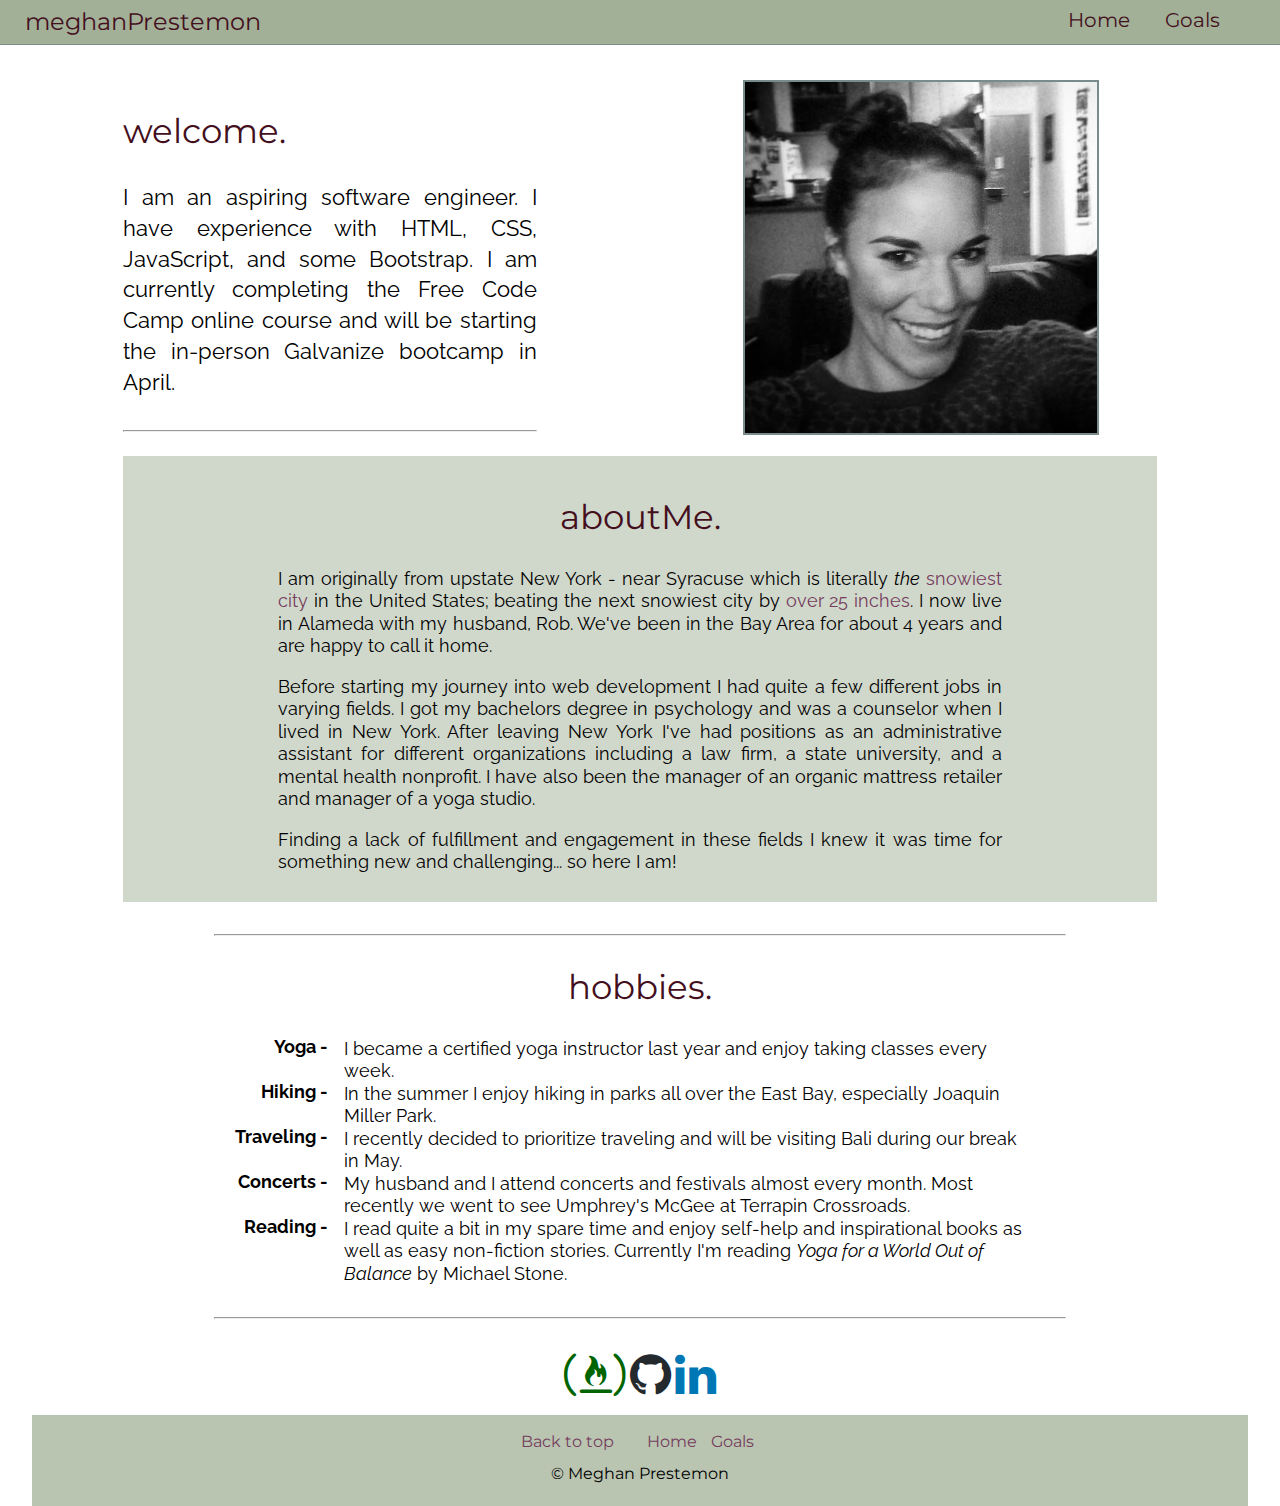
<file: index.html>
<!DOCTYPE html>
<html lang="en">
  <head>
    <meta charset="utf-8">
    <title>Meghan Prestemon</title>
    <link rel="stylesheet" href="https://cdnjs.cloudflare.com/ajax/libs/font-awesome/4.7.0/css/font-awesome.min.css">
    <link rel="stylesheet" href="assets/stylesheets/resets.css"/>
    <link rel="stylesheet" href="assets/stylesheets/styles.css"/>
    <link href="https://fonts.googleapis.com/css?family=Montserrat|Raleway" rel="stylesheet">
  </head>

  <body>
    <div class="content">
      <header class="primary-header">
        <a class="logo flex-item" href="index.html">meghanPrestemon</a>

        <nav class="nav primary-nav flex-item">
          <a class="home" href="./index.html">Home</a>
          <a class="goals" href="./goals.html">Goals</a>
        </nav>
      </header>

      <span id="top"></span>

      <section class="welcome container">
        <div class="flex-item">
          <h2 class="section-header">
            welcome.
          </h2>

          <p class="welcome-p">
            I am an aspiring software engineer. I have experience with HTML, CSS, JavaScript, and some Bootstrap. I am currently completing the Free Code Camp online course and will be starting the in-person Galvanize bootcamp in April.
          </p>

          <hr class="welcome-hr">
        </div>

        <div class="flex-item">
          <img class="portrait" src="./assets/images/me.jpg" alt="portrait of Meghan"/>
        </div>
      </section>

      <section class="about-me container">
        <h2 class="section-header">
          aboutMe.
        </h2>
        <article class="about-me-article">
          <p>
            I am originally from upstate New York - near Syracuse which is literally <i>the</i> <a href="http://articles.niche.com/top-25-snowiest-cities-in-america/">snowiest city</a> in the United States; beating the next snowiest city by <a href="https://weather.com/storms/winter/news/20-snowiest-large-cities-america-20140130#/20">over 25 inches</a>. I now live in Alameda with my husband, Rob. We've been in the Bay Area for about 4 years and are happy to call it home.
          </p>
          <p>
            Before starting my journey into web development I had quite a few different jobs in varying fields. I got my bachelors degree in psychology and was a counselor when I lived in New York. After leaving New York I've had positions as an administrative assistant for different organizations including a law firm, a state university, and a mental health nonprofit. I have also been the manager of an organic mattress retailer and manager of a yoga studio.
          </p>
          <p>
            Finding a lack of fulfillment and engagement in these fields I knew it was time for something new and challenging...  so here I am!
          </p>
        </article>
      </section>

      <section class="hobbies container">
        <hr>

        <h2 class="section-header hobbies-header">
          hobbies.
        </h2>

        <dl class="hobbies-list">
            <dt>Yoga - </dt>
            <dd>I became a certified yoga instructor last year and enjoy taking classes every week.</dd>

            <dt>Hiking - </dt>
            <dd>In the summer I enjoy hiking in parks all over the East Bay, especially Joaquin Miller Park.</dd>

            <dt>Traveling - </dt>
            <dd>I recently decided to prioritize traveling and will be visiting Bali during our break in May.</dd>

            <dt>Concerts - </dt>
            <dd>My husband and I attend concerts and festivals almost every month. Most recently we went to see Umphrey's McGee at Terrapin Crossroads.</dd>

            <dt>Reading - </dt>
            <dd>I read quite a bit in my spare time and enjoy self-help and inspirational books as well as easy non-fiction stories. Currently I'm reading <i>Yoga for a World Out of Balance</i> by Michael Stone.</dd>

        </dl>

        <hr>
      </section>

      <footer class="group">
        <div class="social-media">
          <a href="https://www.freecodecamp.com/meghanprestemon" target="_blank">
            <i class="fa fa-free-code-camp fa-3x"></i>
          </a>
          <a href="https://github.com/meghanprestemon" target="_blank">
            <i class="fa fa-github fa-3x"></i>
          </a>
          <a href="https://www.linkedin.com/in/meghan-prestemon-601372133/" target="_blank">
            <i class="fa fa-linkedin fa-3x"></i>
          </a>
        </div>
        <div class="primary-footer">
          <nav class="nav footer-nav">
            <a href="#top">Back to top</a>
            <a id="home-nav" href="index.html">Home</a>
            <a id="goals-nav" href="goals.html">Goals</a>
          </nav>
          <p>&copy; Meghan Prestemon</p>
        </div>
      </footer>
    </div>
  </body>

</html>
</file>
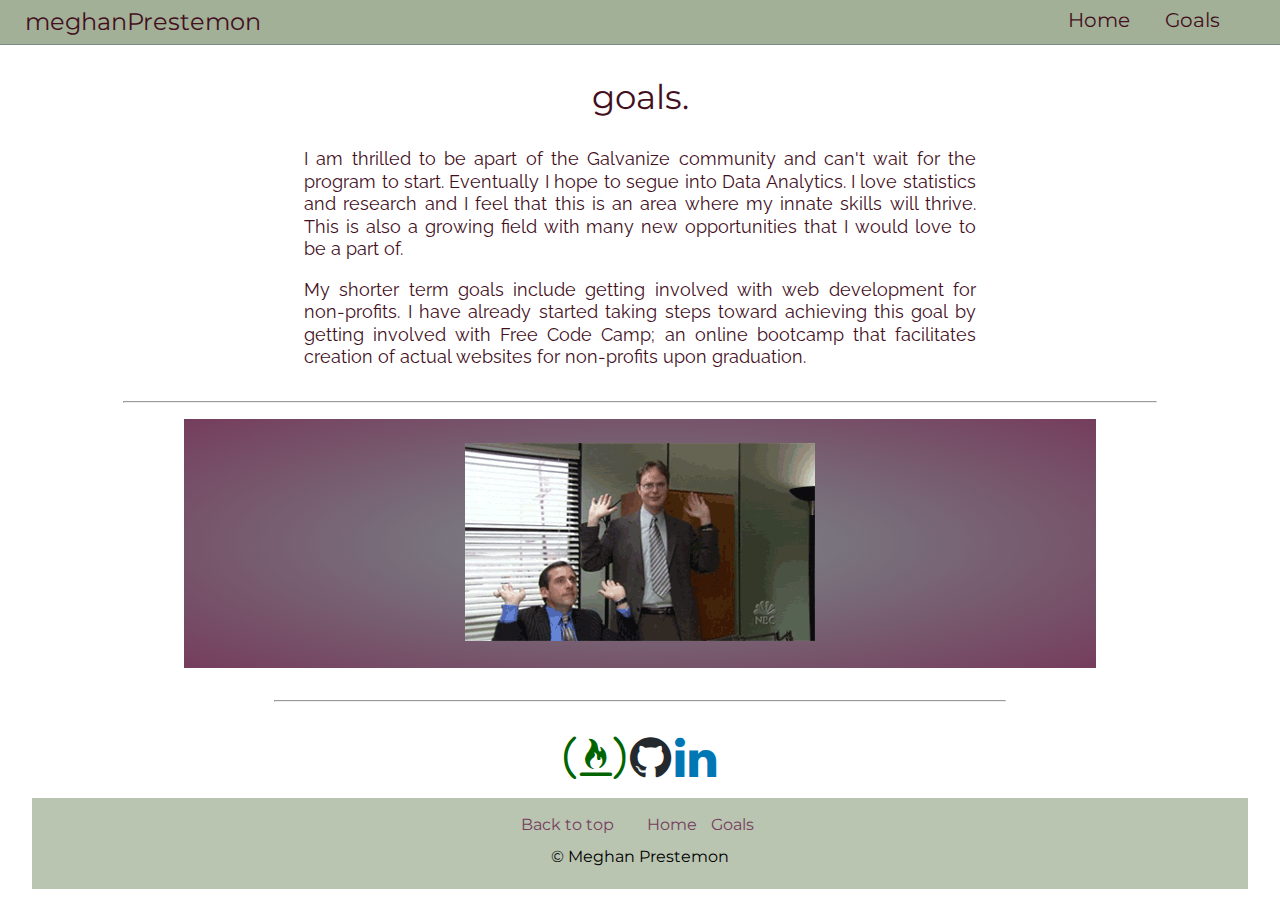
<file: goals.html>
<!DOCTYPE html>
<html lang="en">
  <head>
    <meta charset="utf-8">
    <title>Meghan Prestemon</title>
    <link rel="stylesheet" href="https://cdnjs.cloudflare.com/ajax/libs/font-awesome/4.7.0/css/font-awesome.min.css">
    <link rel="stylesheet" href="assets/stylesheets/resets.css"/>
    <link rel="stylesheet" href="assets/stylesheets/styles.css"/>
    <link href="https://fonts.googleapis.com/css?family=Montserrat|Raleway" rel="stylesheet">
  </head>

  <body>
    <div class="content">
      <header class="primary-header">
        <a class="logo flex-item" href="index.html">meghanPrestemon</a>

        <nav class="nav primary-nav flex-item">
          <a class="home" href="./index.html">Home</a>
          <a class="goals" href="./goals.html">Goals</a>
        </nav>
      </header>

      <span id="top"></span>

      <section class="goals container">
        <div class="section-header">
          <h2>
            goals.
          </h2>
          <article class="goals-article">
            <p>
              I am thrilled to be apart of the Galvanize community and can't wait for the program to start. Eventually I hope to segue into Data Analytics. I love statistics and research and I feel that this is an area where my innate skills will thrive. This is also a growing field with many new opportunities that I would love to be a part of.
            </p>
            <p>
              My shorter term goals include getting involved with web development for non-profits. I have already started taking steps toward achieving this goal by getting involved with Free Code Camp; an online bootcamp that facilitates creation of actual websites for non-profits upon graduation.
            </p>
          </article>
        </div>

        <hr>
      </section>

      <section class="gif container">
        <img class="office-gif" src="./assets/images/happy_office.gif" alt="The Office GIF"/>
      </section>

      <hr class="gif-hr">

      <footer class="group">
        <div class="social-media">
          <a href="https://www.freecodecamp.com/meghanprestemon" target="_blank">
            <i class="fa fa-free-code-camp fa-3x"></i>
          </a>
          <a href="https://github.com/meghanprestemon" target="_blank">
            <i class="fa fa-github fa-3x"></i>
          </a>
          <a href="https://www.linkedin.com/in/meghan-prestemon-601372133/" target="_blank">
            <i class="fa fa-linkedin fa-3x"></i>
          </a>
        </div>
        <div class="primary-footer">
          <nav class="nav footer-nav">
            <a href="#top">Back to top</a>
            <a id="home-nav" href="index.html">Home</a>
            <a id="goals-nav" href="goals.html">Goals</a>
          </nav>
          <p>&copy; Meghan Prestemon</p>
        </div>
      </footer>
    </div>
  </body>

</html>
</file>
<file: assets/stylesheets/styles.css>
/*------------------------
    BODY - all pages
-------------------------*/

.content {
  max-width: 1366px;
  width: 95%;
  margin: 0 auto;
  font-family: 'Raleway', sans-serif;
}

.container {
  width: 85%;
  margin: 0 auto;
}

h2 {
  font-size: 34px;
  color: #440F1D;
  margin: 1em 0em;
  font-family: 'Montserrat', sans-serif;
}

i {
  font-style: italic;
}

a {
  color: #753D5D;
  text-decoration: none;
}

a:hover {
  color: #7A8B8B;
}

/*------------------------
    HEADER - all pages
-------------------------*/

.primary-header {
  display: flex;
  justify-content: space-between;
  background-color: #A1B097;
  width: 100%;
  top: 0;
  left: 0;
  position: fixed;
  padding: 10px 0px;
  border-bottom: .5px solid #7A8B8B;
  font-family: 'Montserrat', sans-serif;
}

.logo, .home, .goals {
  color: #440F1D;
}

.primary-header > .flex-item {
  flex-basis: 15%;
}

.logo {
  font-size: 24px;
  margin-left: 25px;
}

.primary-nav {
  font-size: 20px;
  margin-right: 20px;
}

.nav > a:first-child {
  margin-right: 1.5em;
}

/*------------------------
    FOOTER - all pages
-------------------------*/

footer {
  text-align: center;
}

.social-media {
  padding-top: 1.5em;
  padding-bottom: 1em;
}

.fa-free-code-camp {
  color: #006400;
}

.fa-github {
  color: #24292e;
}

.fa-linkedin {
  color: #0077B5;
}

.primary-footer {
  padding-top: 1.2em;
  padding-bottom: .5em;
  background-color: rgba(161, 176, 151, 0.75);
  font-family: 'Montserrat', sans-serif;
}

#home-nav {
  margin: 0 5px;
}

#goals-nav {
  margin: 0 5px;
}

/*------------------------
         "HOME"
-------------------------*/

/*----WELCOME----*/

#top {
  position: absolute;
  top: 0;
}

.welcome {
  display: flex;
  margin-top: 5em;
  margin-bottom: 1em;
  justify-content: space-between;
  text-align: justify;
}

.welcome-p {
  margin-top: 1em;
  font-size: 22px;
  line-height: 1.4em;
}

.welcome > .flex-item {
  flex-basis: 40%;
}

hr {
  margin-top: 2em;
  color: #7A8B8B;
}

.portrait {
  width: 85%;
  border: 2px solid #7A8B8B;
}

/*----ABOUT----*/

.about-me {
  text-align: center;
  background-color: rgba(161, 176, 151, 0.5);
  padding: 10px 0;
}

.about-me-article {
  text-align: justify;
  font-size: 18px;
  width: 70%;
  margin: 0 auto;
  line-height: 1.25em;
}

p {
    margin: 1em 0em;
}

/*----HOBBIES----*/

.hobbies {
  width: 70%;
}

.hobbies-header {
  text-align: center;
}

dl.hobbies-list {
  display: flex;
  flex-flow: row;
  flex-wrap: wrap;
  width: 95%;
}
dl.hobbies-list dt {
  flex: 0 0 14%;
  text-align: right;
}
dl.hobbies-list dd {
  margin-left: auto;
  text-align: left;
  flex: 0 0 84%
}

dt {
  font-size: 18px;
  font-weight: bold;
}

dd {
  font-size: 18px;
  line-height: 1.25em;
}

/*------------------------
        "GOALS"
-------------------------*/

/*----GOALS----*/

.goals {
  margin: 5em auto 1em auto;
  text-align: center;
}

.goals-article {
  font-size: 18px;
  width: 65%;
  text-align: justify;
  margin: 0 auto;
  line-height: 1.25em;
}

/*----GIF----*/

.gif {
  width: 75%;
  background: radial-gradient(#7A8B8B, #753D5D);
  padding: 1.5em 0;
  text-align: center;
}

.gif-hr {
  width: 60%;
}
</file>
<file: assets/stylesheets/resets.css>
/* http://meyerweb.com/eric/tools/css/reset/
   v2.0 | 20110126
   License: none (public domain)
*/

html, body, div, span, applet, object, iframe,
h1, h2, h3, h4, h5, h6, p, blockquote, pre,
a, abbr, acronym, address, big, cite, code,
del, dfn, em, img, ins, kbd, q, s, samp,
small, strike, strong, sub, sup, tt, var,
b, u, i, center,
dl, dt, dd, ol, ul, li,
fieldset, form, label, legend,
table, caption, tbody, tfoot, thead, tr, th, td,
article, aside, canvas, details, embed,
figure, figcaption, footer, header, hgroup,
menu, nav, output, ruby, section, summary,
time, mark, audio, video {
	margin: 0;
	padding: 0;
	border: 0;
	font-size: 100%;
	font: inherit;
	vertical-align: baseline;
}
/* HTML5 display-role reset for older browsers */
article, aside, details, figcaption, figure,
footer, header, hgroup, menu, nav, section {
	display: block;
}
body {
	line-height: 1;
}
ol, ul {
	list-style: none;
}
blockquote, q {
	quotes: none;
}
blockquote:before, blockquote:after,
q:before, q:after {
	content: '';
	content: none;
}
table {
	border-collapse: collapse;
	border-spacing: 0;
}
</file>
